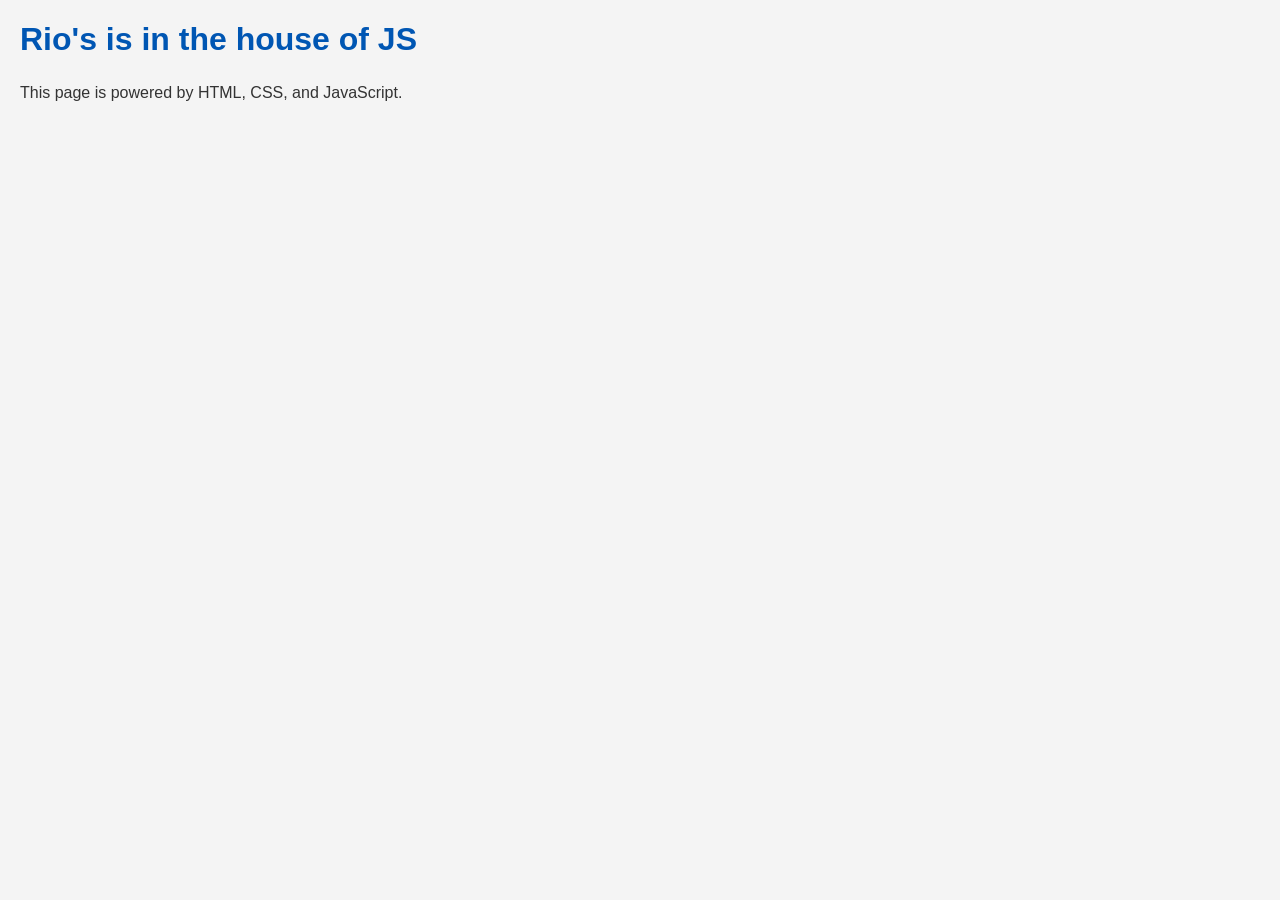
<file: w1/index.html>
<!DOCTYPE html>
<html lang="en">

<head>
    <meta charset="UTF-8">
    <meta name="viewport" content="width=device-width, initial-scale=1.0">
    <link rel="stylesheet" href="style.css">
    <script src="app.js"></script>
    <title>Document</title>
</head>

<body>
    <h1>Rio's is in the house of JS</h1>
    <p>This page is powered by HTML, CSS, and JavaScript.</p>
</body>

</html>
</file>
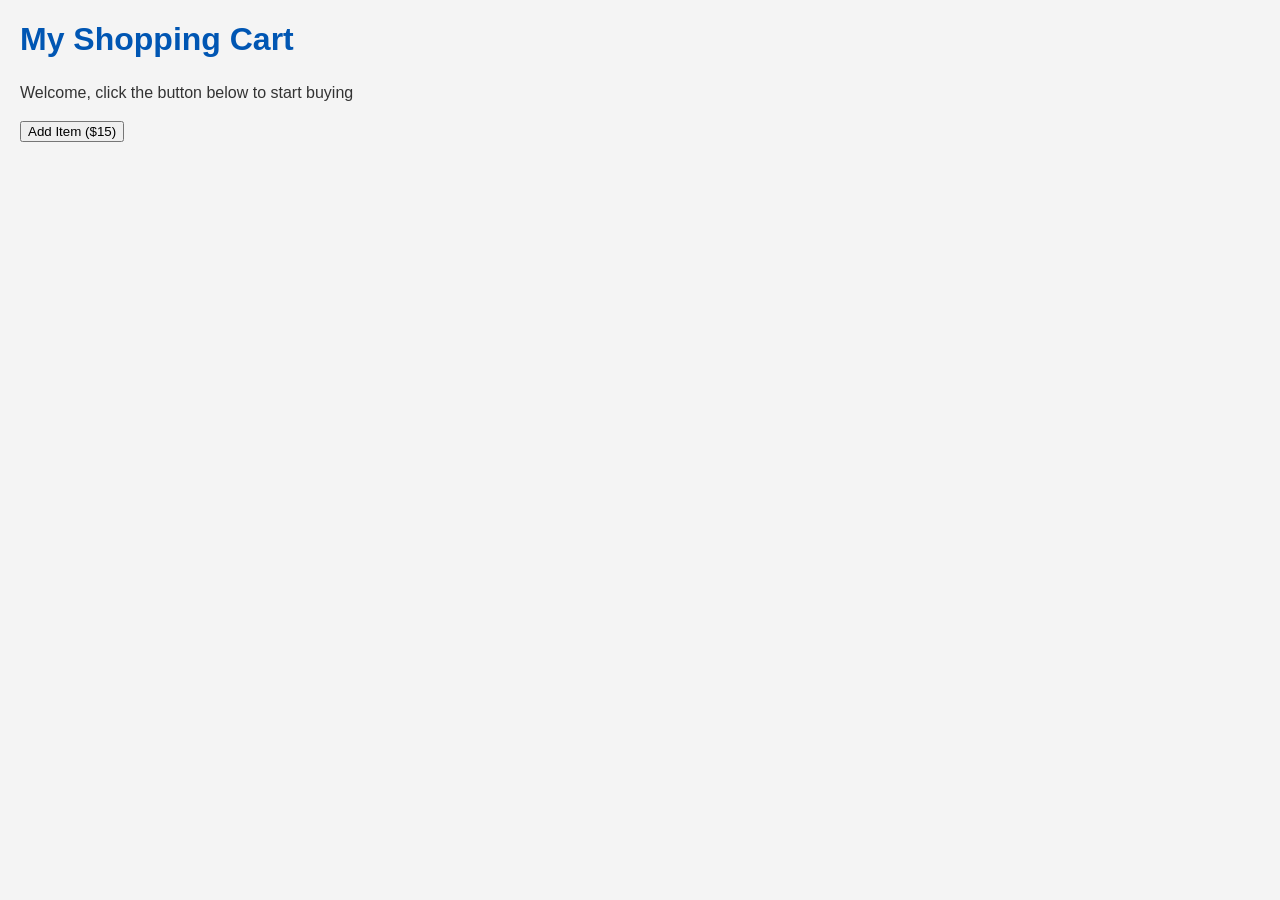
<file: w2/index.html>
<!DOCTYPE html>
<html lang="en">

<head>
    <meta charset="UTF-8">
    <meta name="viewport" content="width=device-width, initial-scale=1.0">
    <link rel="stylesheet" href="style.css">
    <script src="app.js" defer></script>
    <title>Week 2.1</title>
</head>

<body>
    <h1>My Shopping Cart</h1>
    
    <p id="total-display">Current Total: $0</p>
    
    <button id="add-item-btn">Add Item ($15)</button>
</body>

</html>
</file>
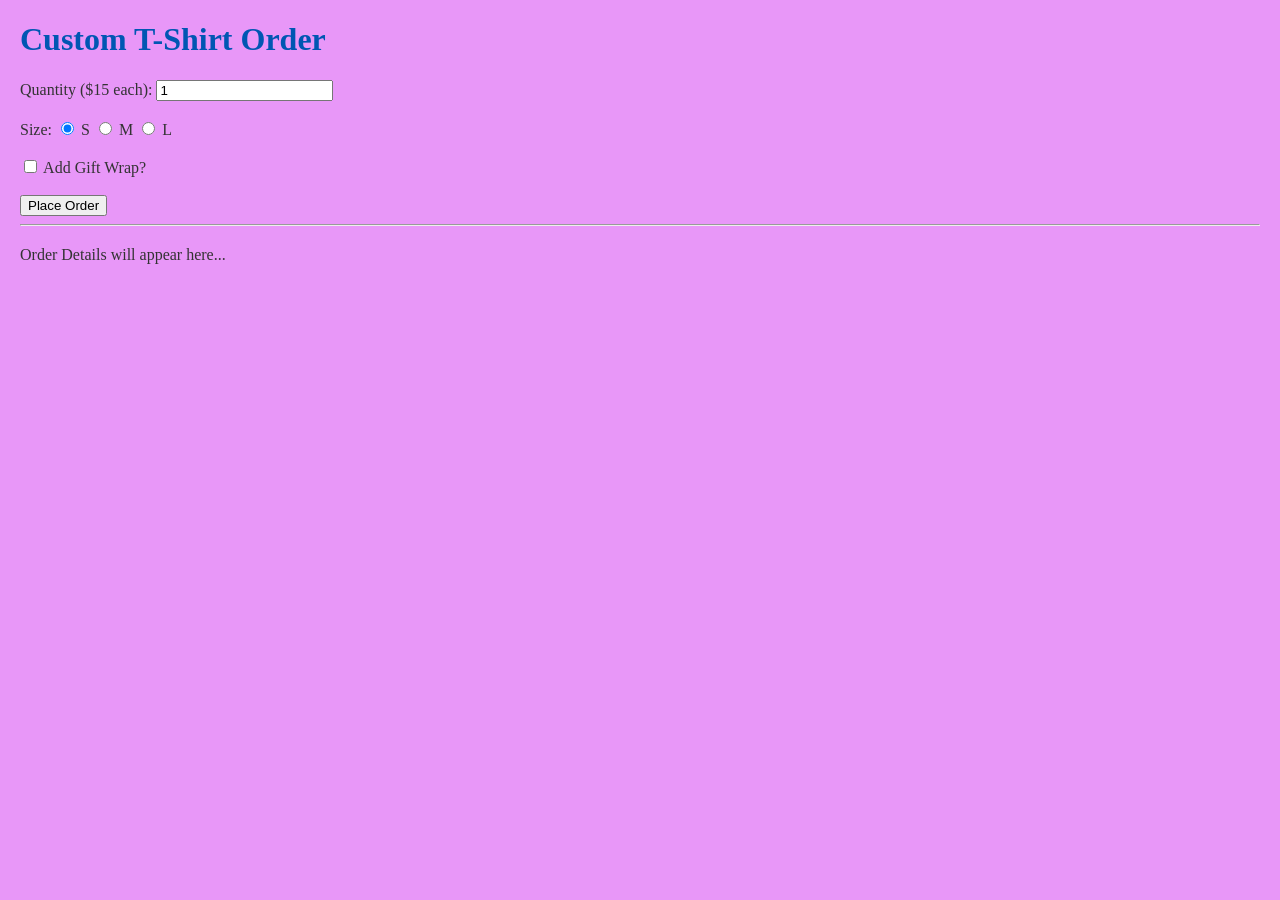
<file: w3/index.html>
<!DOCTYPE html>
<html lang="en">

<head>
    <meta charset="UTF-8">
    <meta name="viewport" content="width=device-width, initial-scale=1.0">
    <link rel="stylesheet" href="style.css">
    <script type="module" src="app.js"></script>
    <title>Week Three</title>
</head>

<body>
    <h1>Custom T-Shirt Order</h1>
    
    <form id="order-form">
        
        <label>Quantity ($15 each): 
            <input type="number" id="qty" value="1" min="1" required>
        </label>
        <br><br>

        <label>Size:</label>
        <label><input type="radio" name="size" value="small" checked> S</label>
        <label><input type="radio" name="size" value="medium"> M</label>
        <label><input type="radio" name="size" value="large"> L</label>
        <br><br>

        <label>
            <input type="checkbox" id="gift-wrap"> Add Gift Wrap?
        </label>
        <br><br>

        <button type="submit">Place Order</button>
    </form>

    <hr>
    
    <div id="order-summary">
        <p>Order Details will appear here...</p>
    </div>
</body>

</html>
</file>
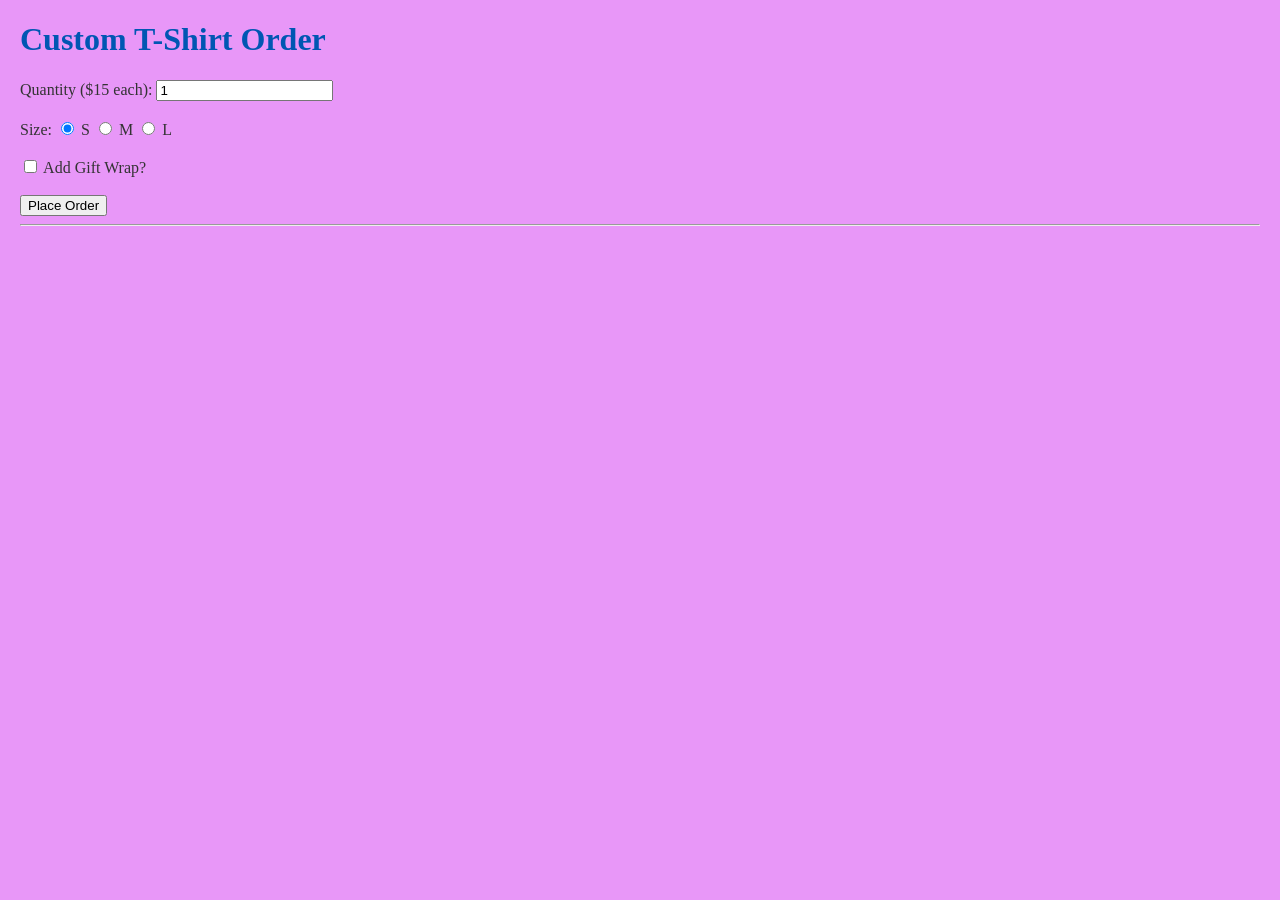
<file: w4/index.html>
<!DOCTYPE html>
<html lang="en">

<head>
    <meta charset="UTF-8">
    <meta name="viewport" content="width=device-width, initial-scale=1.0">
    <link rel="stylesheet" href="style.css">
    <script type="module" src="app.js"></script>
    <title>The Order History</title>
</head>

<body>
    <h1>Custom T-Shirt Order</h1>
    
    <form id="order-form">
        
        <label>Quantity ($15 each): 
            <input type="number" id="qty" value="1" min="1" required>
        </label>
        <br><br>

        <label>Size:</label>
        <label><input type="radio" name="size" value="small" checked> S</label>
        <label><input type="radio" name="size" value="medium"> M</label>
        <label><input type="radio" name="size" value="large"> L</label>
        <br><br>

        <label>
            <input type="checkbox" id="gift-wrap"> Add Gift Wrap?
        </label>
        <br><br>

        <button type="submit">Place Order</button>
    </form>

    <hr>
    
<div id="order-summary" style="display: none;">
    <h2>Order Success!</h2>
    <p><strong>Total Cost:</strong> $<span id="display-total"></span></p>
    <p><strong>Details:</strong> <span id="display-qty"></span> <span id="display-size"></span> T-Shirt(s)</p>
    <p><strong>Gift Wrap:</strong> <span id="display-gift"></span></p>
</div>
</body>

</html>
</file>
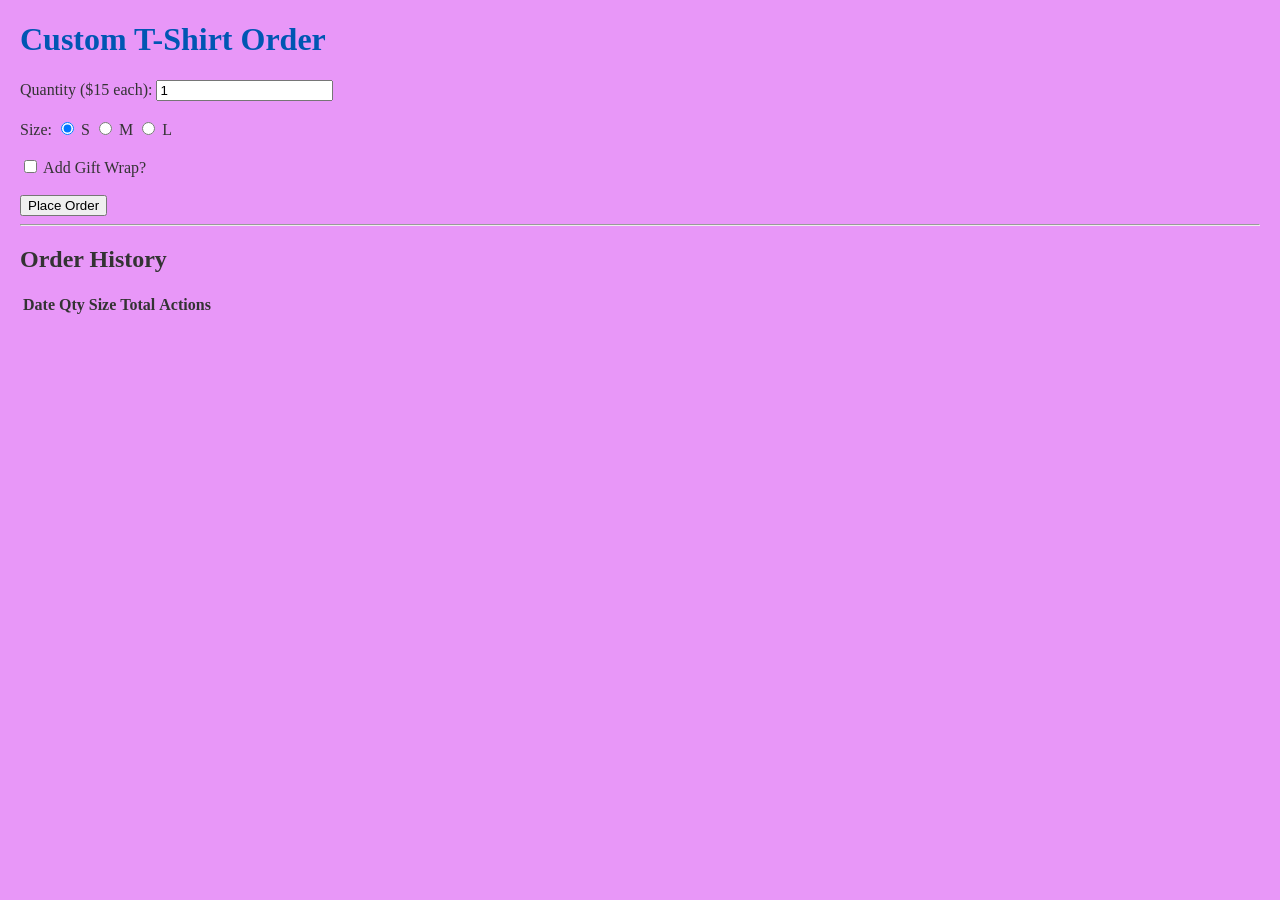
<file: w6/index.html>
<!DOCTYPE html>
<html lang="en">

<head>
    <meta charset="UTF-8">
    <meta name="viewport" content="width=device-width, initial-scale=1.0">
    <link rel="stylesheet" href="style.css">
    <script type="module" src="app.js"></script>
    <title>Order History Table</title>
</head>

<body>
    <h1>Custom T-Shirt Order</h1>
    
    <form id="order-form">
        
        <label>Quantity ($15 each): 
            <input type="number" id="qty" value="1" min="1" required>
        </label>
        <br><br>

        <label>Size:</label>
        <label><input type="radio" name="size" value="small" checked> S</label>
        <label><input type="radio" name="size" value="medium"> M</label>
        <label><input type="radio" name="size" value="large"> L</label>
        <br><br>

        <label>
            <input type="checkbox" id="gift-wrap"> Add Gift Wrap?
        </label>
        <br><br>

        <button type="submit">Place Order</button>
    </form>

    <hr>
    <div id="order-history-section">
        <h2>Order History</h2>
        <table id="order-table">
            <thead>
                <tr>
                    <th>Date</th>
                    <th>Qty</th>
                    <th>Size</th>
                    <th>Total</th>
                    <th>Actions</th>
                </tr>
            </thead>
            <tbody id="order-table-body">
            </tbody>
        </table>
    </div>
</body>

</html>
</file>
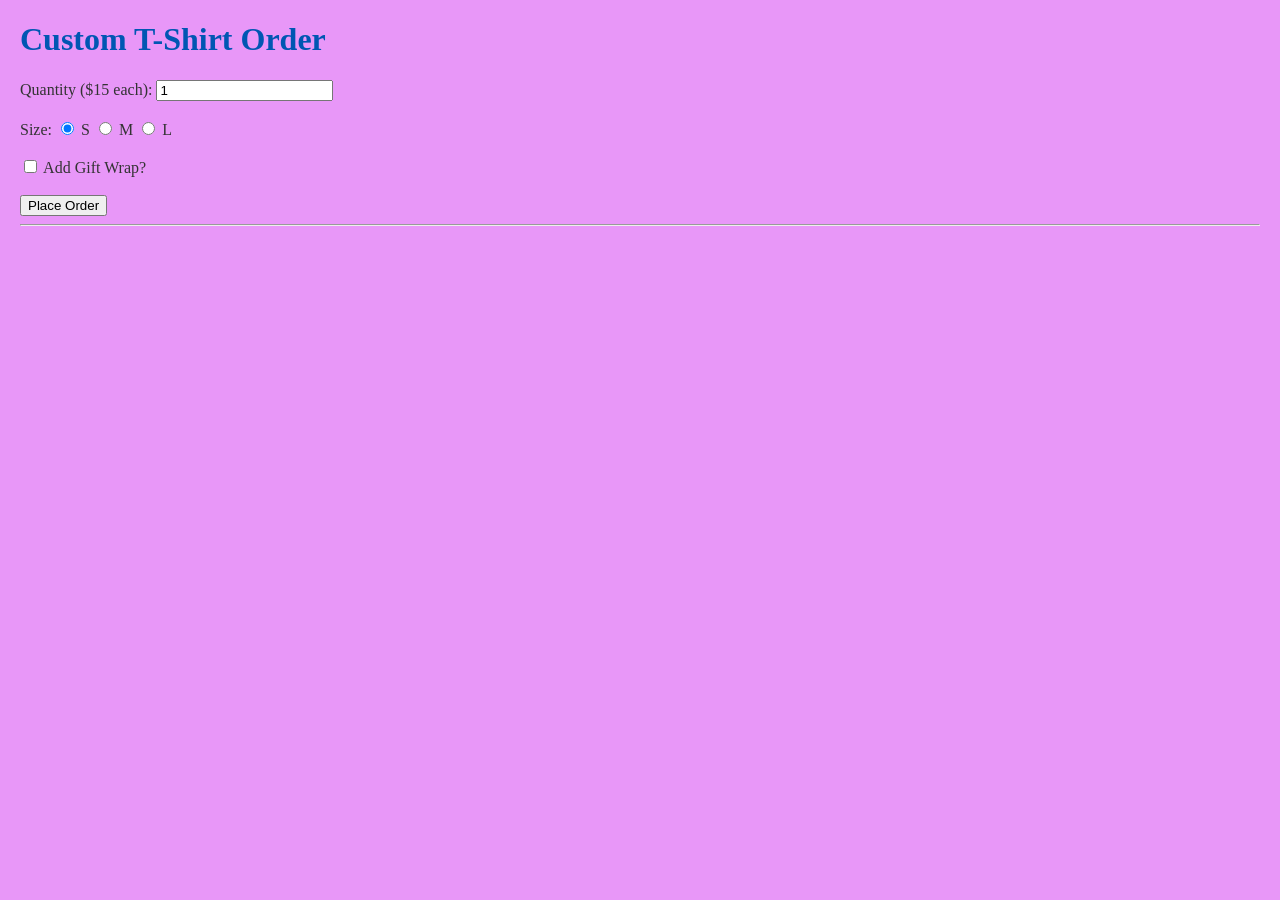
<file: w6a/index.html>
<!DOCTYPE html>
<html lang="en">

<head>
    <meta charset="UTF-8">
    <meta name="viewport" content="width=device-width, initial-scale=1.0">
    <link rel="stylesheet" href="style.css">
    <script type="module" src="app.js"></script>
    <title>Persistent Orders</title>
</head>

<body>
    <h1>Custom T-Shirt Order</h1>
    
    <form id="order-form">
        
        <label>Quantity ($15 each): 
            <input type="number" id="qty" value="1" min="1" required>
        </label>
        <br><br>

        <label>Size:</label>
        <label><input type="radio" name="size" value="small" checked> S</label>
        <label><input type="radio" name="size" value="medium"> M</label>
        <label><input type="radio" name="size" value="large"> L</label>
        <br><br>

        <label>
            <input type="checkbox" id="gift-wrap"> Add Gift Wrap?
        </label>
        <br><br>

        <button type="submit">Place Order</button>
    </form>

    <hr>
    
<div id="order-summary" style="display: none;">
    <h2>Order Success!</h2>
    <p><strong>Total Cost:</strong> $<span id="display-total"></span></p>
    <p><strong>Details:</strong> <span id="display-qty"></span> <span id="display-size"></span> T-Shirt(s)</p>
    <p><strong>Gift Wrap:</strong> <span id="display-gift"></span></p>
</div>
</body>

</html>
</file>
<file: w1/style.css>
body {
    font-family: Arial, sans-serif;
    margin: 20px;
    background-color: #f4f4f4;
    /* A light grey background */
    color: #333;
}

h1 {
    color: #0056b3;
}

p {
    line-height: 1.6;
}
</file>
<file: w2/style.css>
body {
    font-family: Arial, sans-serif;
    margin: 20px;
    background-color: #f4f4f4;
    /* A light grey background */
    color: #333;
}

h1 {
    color: #0056b3;
}

p {
    line-height: 1.6;
}

.container {
    max-width: 800px;
    margin: 0 auto; /* Center the content */
    padding: 15px;
    background-color: #ffffff;
    box-shadow: 0 2px 5px rgba(0,0,0,0.1);
    border-radius: 8px;
}
</file>
<file: w3/style.css>
body {
    font-family: Garamond, serif;
    margin: 20px;
    background-color: #e897f8;
    /* A light grey background */
    color: #333;
}

h1 {
    color: #0056b3;
}

p {
    line-height: 1.6;
}

.container {
    max-width: 800px;
    margin: 0 auto; /* Center the content */
    padding: 15px;
    background-color: #ffffff;
    box-shadow: 0 2px 5px rgba(0,0,0,0.1);
    border-radius: 8px;
}
</file>
<file: w4/style.css>
body {
    font-family: Garamond, serif;
    margin: 20px;
    background-color: #e897f8;
    /* A light grey background */
    color: #333;
}

h1 {
    color: #0056b3;
}

p {
    line-height: 1.6;
}

.container {
    max-width: 800px;
    margin: 0 auto; /* Center the content */
    padding: 15px;
    background-color: #ffffff;
    box-shadow: 0 2px 5px rgba(0,0,0,0.1);
    border-radius: 8px;
}
</file>
<file: w6/style.css>
body {
    font-family: Garamond, serif;
    margin: 20px;
    background-color: #e897f8;
    /* A light grey background */
    color: #333;
}

h1 {
    color: #0056b3;
}

p {
    line-height: 1.6;
}

.container {
    max-width: 800px;
    margin: 0 auto; /* Center the content */
    padding: 15px;
    background-color: #ffffff;
    box-shadow: 0 2px 5px rgba(0,0,0,0.1);
    border-radius: 8px;
}
</file>
<file: w6a/style.css>
body {
    font-family: Garamond, serif;
    margin: 20px;
    background-color: #e897f8;
    /* A light grey background */
    color: #333;
}

h1 {
    color: #0056b3;
}

p {
    line-height: 1.6;
}

.container {
    max-width: 800px;
    margin: 0 auto; /* Center the content */
    padding: 15px;
    background-color: #ffffff;
    box-shadow: 0 2px 5px rgba(0,0,0,0.1);
    border-radius: 8px;
}
</file>
